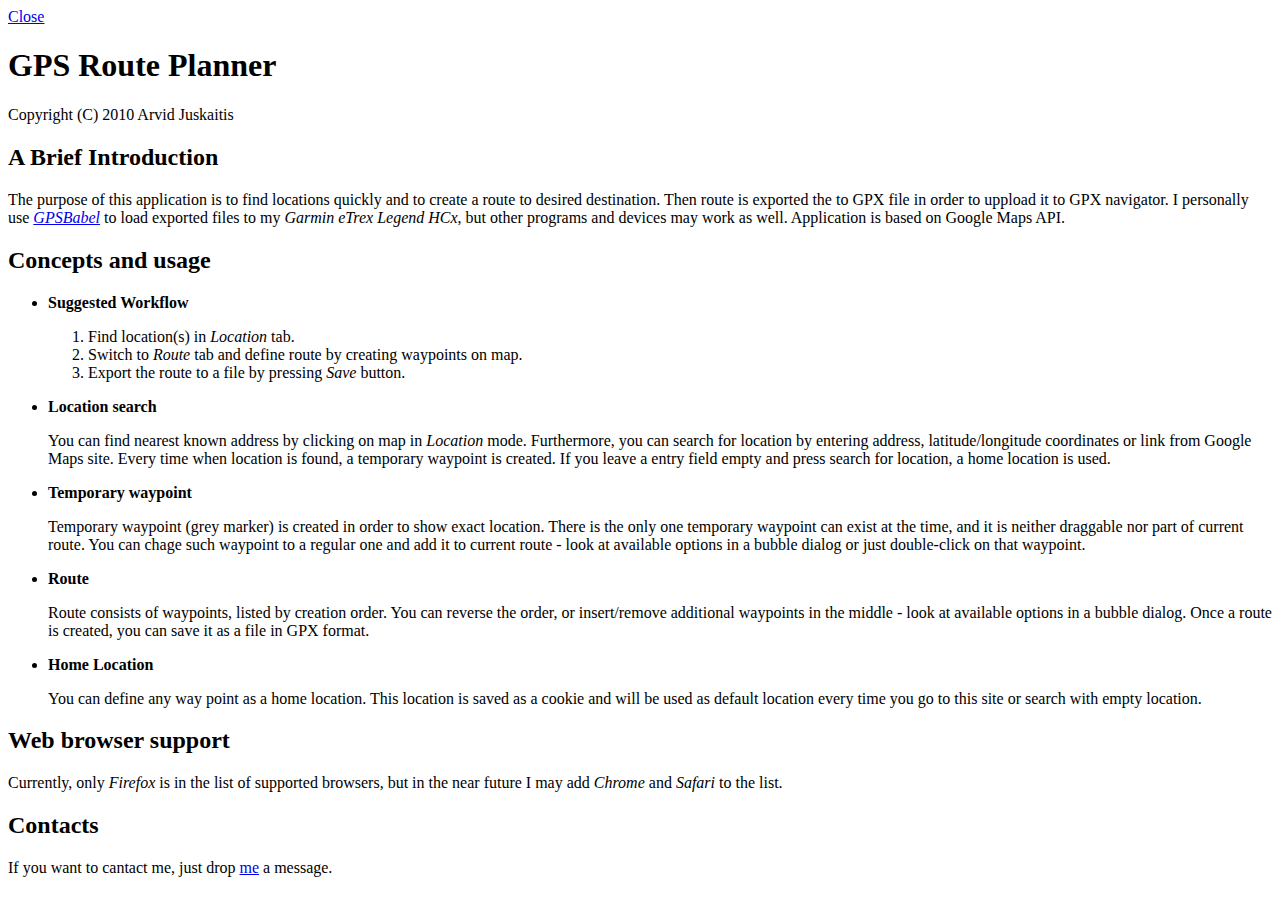
<file: app/help.html>
<!DOCTYPE html "-//W3C//DTD XHTML 1.0 Strict//EN" "http://www.w3.org/TR/xhtml1/DTD/xhtml1-strict.dtd">
<!-- (C) 2010 Arvid Juskaitis -->
<html xmlns="http://www.w3.org/1999/xhtml">
<head>
  <title>About GPS Route Planner</title>
</head>
<body>
  <a href="javascript:window.close()">Close</a>
  <h1>GPS Route Planner</h1>
  Copyright (C) 2010 Arvid Juskaitis<br/>

  <h2>A Brief Introduction</h2>
  The purpose of this application is to find locations quickly and to create a route to desired destination. 
  Then route is exported the to GPX file in order to uppload it to GPX navigator. I personally use <a href="http://www.gpsbabel.org/"><i>GPSBabel</i></a>
  to load exported files to my <i>Garmin eTrex Legend HCx</i>, but other programs and devices may work as well.
  Application is based on Google Maps API.
  
  <h2>Concepts and usage</h2>
  <ul>
  <li>
   <strong>Suggested Workflow</strong><br/>
   <p>
   <ol>
   <li>Find location(s) in <i>Location</i> tab.</li>
   <li>Switch to <i>Route</i> tab and define route by creating waypoints on map.</li>
   <li>Export the route to a file by pressing <i>Save</i> button.</li>
   </ol>
   </p>
  </li>
  <li>
   <strong>Location search</strong><br/>
   <p>
   You can find nearest known address by clicking on map in <i>Location</i> mode.
   Furthermore, you can search for location by entering address, latitude/longitude coordinates or link from Google Maps site. 
   Every time when location is found, a temporary waypoint is created. If you leave a entry field empty and press 
   search for location, a home location is used.
   </p>
  </li>
  <li>
   <strong>Temporary waypoint</strong><br/>
   <p>
   Temporary waypoint (grey marker) is created in order to show exact location. There is the only one temporary waypoint 
   can exist at the time, and it is neither draggable nor part of current route. You can chage such waypoint to a 
   regular one and add it to current route - look at available options in a bubble dialog or just double-click on that waypoint.
   </p>
  </li>
  <li>
   <strong>Route</strong><br/>
   <p>
   Route consists of waypoints, listed by creation order. You can reverse the order, or insert/remove additional waypoints 
   in the middle - look at available options in a bubble dialog. Once a route is created, you can save it as a file in GPX format.
   </p>
  </li>
  <li>
   <strong>Home Location</strong><br/>
   <p>
   You can define any way point as a home location. This location is saved as a cookie and will be used as default location 
   every time you go to this site or search with empty location.
   </p>
  </li>
  </ul>

  <h2>Web browser support</h2>
  Currently, only <i>Firefox</i> is in the list of supported browsers, but in the near future 
  I may add <i>Chrome</i> and <i>Safari</i> to the list.
  
  <h2>Contacts</h2>
  If you want to cantact me, just drop <a href="mailto:webmaster@gps-route-planner.heliohost.org">me</a> a message.
</body>
</html>
</file>
